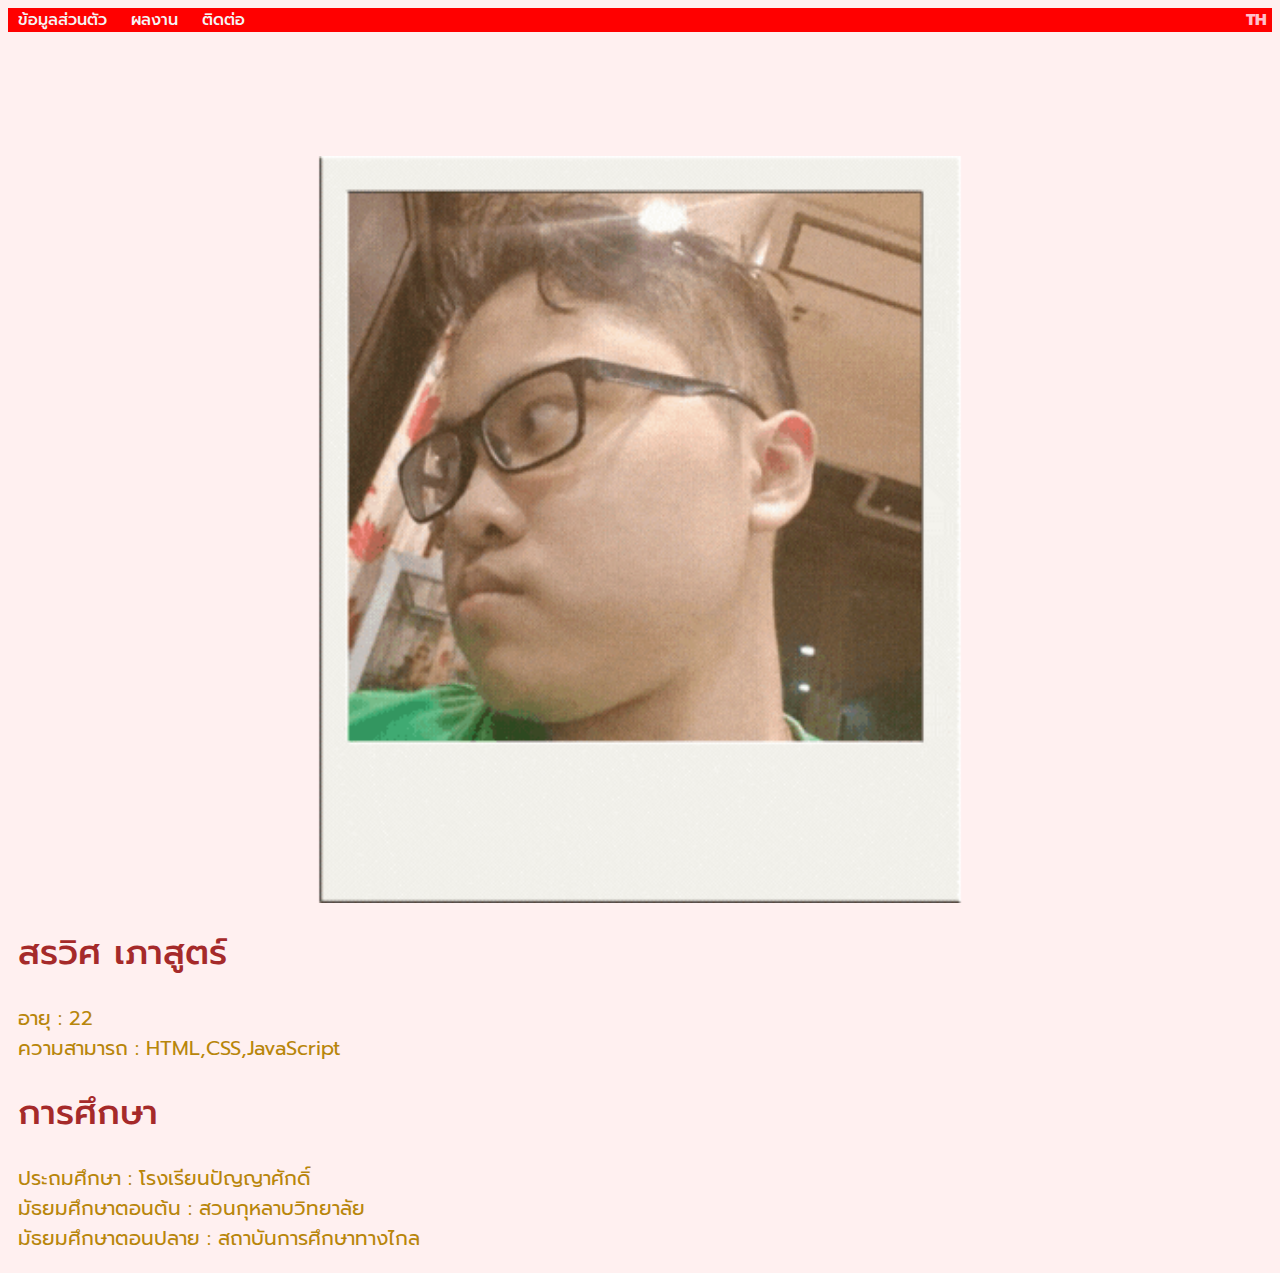
<file: index.html>
<!DOCTYPE html>
<head>
  <html lang="th">
  <meta name="viewport" content="width=device-width, initial-scale=1.0">
  <link rel="stylesheet" href="style.css">
  <script src="app.js" defer></script>
  <title>แฟ้มสะสมผลงาน</title>
<body>
  <nav>
    <li onclick="showPage('info')">ข้อมูลส่วนตัว</li>
    <li onclick="showPage('achievement')">ผลงาน</li>
    <li onclick="showPage('contact')">ติดต่อ</li>
    <a href="eng.html">TH</a>
</nav>
  <section id="info" class="info"> 
    <img src="คน.gif" class="profile">  
    <h1>สรวิศ เภาสูตร์</h1>
    <p>อายุ : 22<br>
       ความสามารถ : HTML,CSS,JavaScript</p>
    <h1>การศึกษา</h1>
    <p>ประถมศึกษา : โรงเรียนปัญญาศักดิ์<br>
       มัธยมศึกษาตอนต้น : สวนกุหลาบวิทยาลัย<br>
       มัธยมศึกษาตอนปลาย : สถาบันการศึกษาทางไกล</p>
</section>

<section id="achievement" style="display: none;">
  <h2>กิจกรรมที่เข้าร่วม</h2>
  <p>- เข้าร่วมงานสวนกุหลาบสานสัมพันธ์ครั้งที่ 12<br>
    - เข้าร่วมสมานมิตรและดูแลชมรม<br>
     - เรียนอังกฤษในประเทศอังกฤษเป็นเวลา 1 เดือน</p>
     <h2>ใบเกียรติบัตร</h2>
     <img src="หลักการเขียนโปรแกรมเบื้องต้น.png" class="certificate">
     <p class = "education">หลักการเขียนโปรแกรมเบื้องต้น</p>
      <img src="ChatGPT for Developers.png" class="certificate">
      <p class = "education">ChatGPT สำหรับ DEV</p>
      <img src="HTML&CSS.png" class="certificate">
      <p class = "education">HTML&CSS</p>
      <img src="Java.png" class="certificate">
      <p class = "education">JavaScript</p>
      <img src="SEO.jpeg" class="certificate">
      <p class = "education">SEO</p>
      <img src="SEM.jpeg" class="certificate">
      <p class = "education">SEM</p>
      <img src="ภาษี 101.jpeg" class="certificate">
      <p class = "education">ภาษีเบื้องต้น</p>
      <img src="ปูฟื้นฐานการเงินให้มีคุณภาพ.jpeg" class="certificate">
      <p class = "education">ปูฟื้นฐานการเงินให้มีคุณภาพ</p>
      <img src="เศรษฐศาสตร์เพื่อการดำเนินชีวิตอย่างมีความสุข.jpeg" class="certificate">
      <p class = "education">เศรษฐศาสตร์เพื่อการดำเนินชีวิตอย่างมีความสุข</p>
      <img src="กราฟิก.jpeg" class="certificate">
      <p class = "education">คอมพิวเตอร์กราฟิก</p>
      <img src="Microsoft Word.jpeg" class="certificate">
      <p class = "education">Microsoft Word</p>
      <img src="การเข้าใจดิจิทัล.jpeg" class="certificate">
      <p class = "education">การเข้าใจดิจิทัล</p>
      <img src="ทักษะการสื่อสารภาษาอังกฤษ.jpeg" class="certificate">
      <p class = "education">ทักษะการสื่อสารภาษาอังกฤษ</p>
      <img src="ภาษาอังกฤษสู่โลกกว้าง.jpeg" class="certificate">
      <p class = "education">ภาษาอังกฤษสู่โลกกว้าง</p>
      <img src="สตาร์ทอัพอังกฤษ.jpeg" class="certificate">
      <p class = "education">สตาร์ทอัพอังกฤษ</p>
      <img src="วิกฤตการณ์โลกร้อนและการแก้ปัญหา.jpeg" class="certificate">
      <p class = "education">วิกฤตการณ์โลกร้อนและการแก้ปัญหา</p>
      <img src="ไฟฟ้าที่เราใช้.jpeg" class="certificate">
      <p class = "education">ไฟฟ้าที่เราใช้</p>
</section>

<section id="contact" style="display:none;">
  <h2>ติดต่อ</h2>
  <div class="container">
    <img src="phone.png" class="icon">
        <p class="social">061-672-4809</p>
    </div>
  <div class="container">
    <img src="email.png" class="icon">
        <p class="social">sorawit_paosut@outlook.com</p>
    </div>
</section>
</body>
</html>
</file>
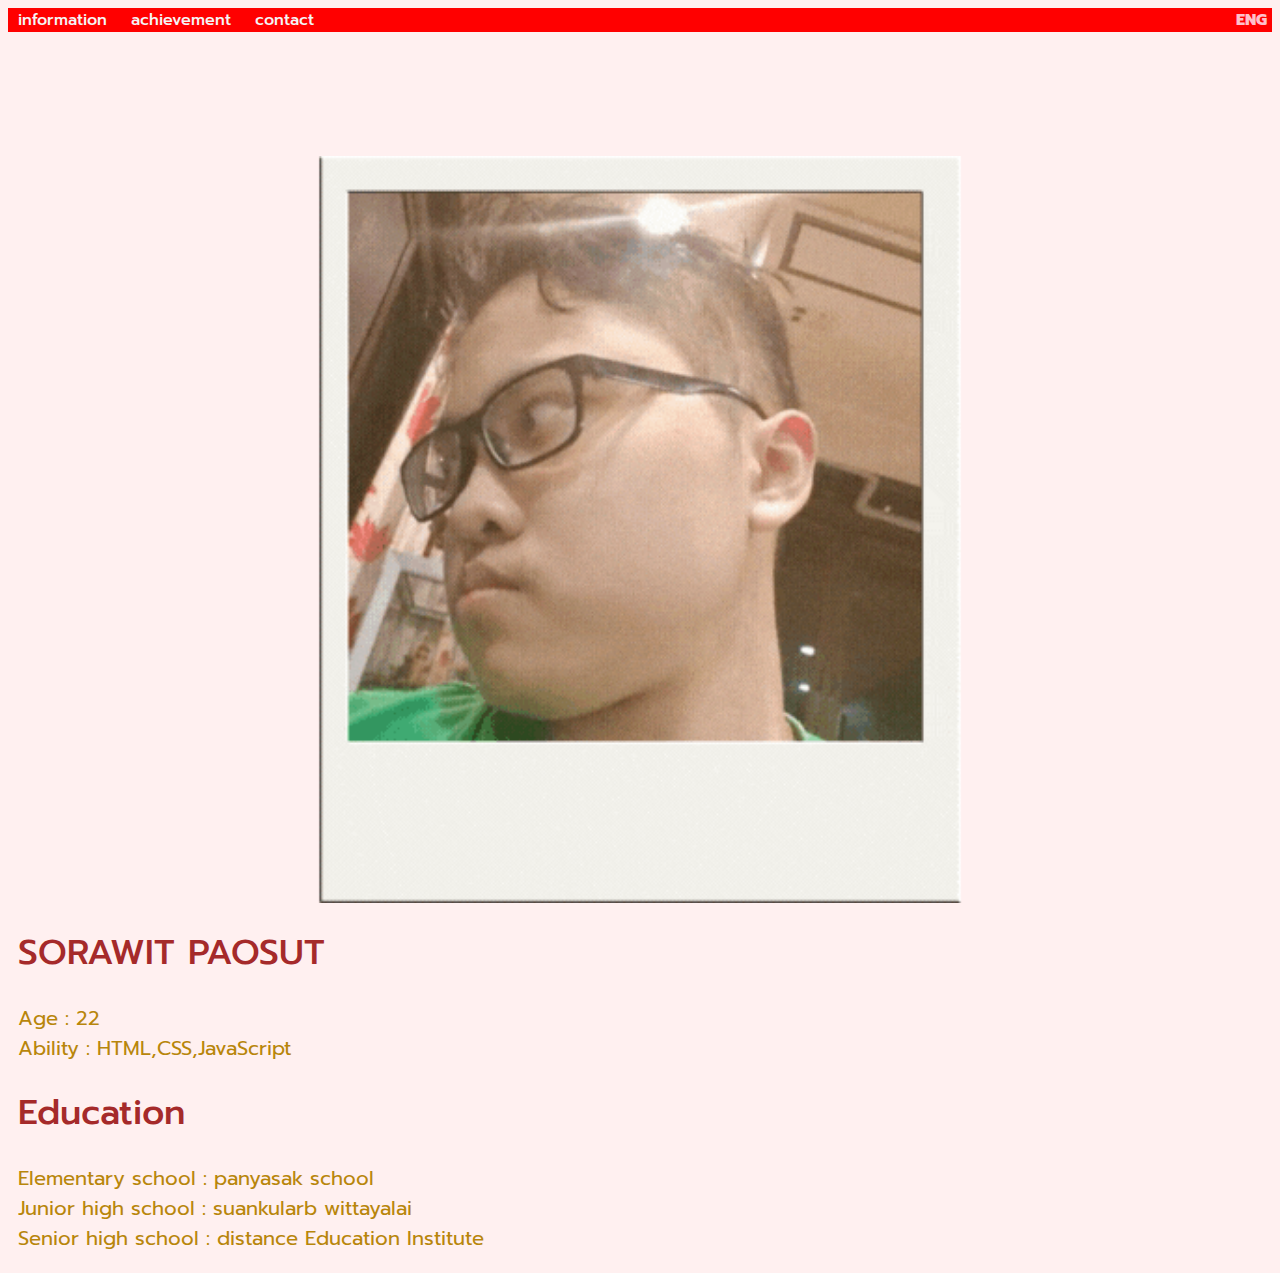
<file: eng.html>
<!DOCTYPE html>
<head>
  <html lang="en">
  <meta name="viewport" content="width=device-width, initial-scale=1.0">
  <link rel="stylesheet" href="style.css">
  <script src="app.js" defer></script>
  <title>Portfolio</title>
<body>
  <nav>
    <li onclick="showPage('info')">information</li>
    <li onclick="showPage('achievement')">achievement</li>
    <li onclick="showPage('contact')">contact</li>
    <a href="index.html">ENG</a>
</nav>
  <section id="info" class="info"> 
    <img src="คน.gif" class="profile">  
    <h1>SORAWIT PAOSUT</h1>
    <p>Age : 22<br>
       Ability : HTML,CSS,JavaScript</p>
    <h1>Education</h1>
    <p>Elementary school : panyasak school<br>
       Junior high school : suankularb wittayalai<br>
       Senior high school : distance Education Institute</p>
</section>

<section id="achievement" style="display: none;">
  <h2>Activity</h2>
  <p>study and live in england for 1 month</p>
     <h2>Certificate</h2>
     <img src="หลักการเขียนโปรแกรมเบื้องต้น.png" class="certificate">
     <p class = "education">Introduction to com-science</p>
      <img src="ChatGPT for Developers.png" class="certificate">
      <p class = "education">ChatGPT for DEV</p>
      <img src="HTML&CSS.png" class="certificate">
      <p class = "education">HTML&CSS</p>
      <img src="Java.png" class="certificate">
      <p class = "education">JavaScript</p>
      <img src="SEO.jpeg" class="certificate">
      <p class = "education">SEO</p>
      <img src="SEM.jpeg" class="certificate">
      <p class = "education">SEM</p>
      <img src="ภาษี 101.jpeg" class="certificate">
      <p class = "education">Tax</p>
      <img src="ปูฟื้นฐานการเงินให้มีคุณภาพ.jpeg" class="certificate">
      <p class = "education">Money</p>
      <img src="เศรษฐศาสตร์เพื่อการดำเนินชีวิตอย่างมีความสุข.jpeg" class="certificate">
      <p class = "education">Economics</p>
      <img src="กราฟิก.jpeg" class="certificate">
      <p class = "education">Computer Graphic</p>
      <img src="Microsoft Word.jpeg" class="certificate">
      <p class = "education">Microsoft Word</p>
      <img src="การเข้าใจดิจิทัล.jpeg" class="certificate">
      <p class = "education">Digital Literacy</p>
      <img src="ทักษะการสื่อสารภาษาอังกฤษ.jpeg" class="certificate">
      <p class = "education">English for Communication</p>
      <img src="ภาษาอังกฤษสู่โลกกว้าง.jpeg" class="certificate">
      <p class = "education">English for worldwide</p>
      <img src="สตาร์ทอัพอังกฤษ.jpeg" class="certificate">
      <p class = "education">StartUP</p>
      <img src="วิกฤตการณ์โลกร้อนและการแก้ปัญหา.jpeg" class="certificate">
      <p class = "education">global warming</p>
      <img src="ไฟฟ้าที่เราใช้.jpeg" class="certificate">
      <p class = "education">Electricity</p>
</section>

<section id="contact" style="display:none;">
  <h2>contact</h2>
  <div class="container">
    <img src="phone.png" class="icon">
        <p class="social">061-672-4809</p>
    </div>
  <div class="container">
    <img src="email.png" class="icon">
        <p class="social">sorawit_paosut@outlook.com</p>
    </div>
</section>
</body>
</html>
</file>
<file: style.css>
@import url('https://fonts.googleapis.com/css2?family=Chakra+Petch:ital,wght@0,300;0,400;0,500;0,600;0,700;1,300;1,400;1,500;1,600;1,700&family=Itim&family=Prompt:ital,wght@0,100;0,200;0,300;0,400;0,500;0,600;0,700;0,800;0,900;1,100;1,200;1,300;1,400;1,500;1,600;1,700;1,800;1,900&display=swap');
section {
  transition: opacity 0.5s;
  margin: calc(10px);
}

li
{
  margin: calc(10px);
  color: whitesmoke;
  display: inline;
  font-family: "Prompt", serif;
  font-weight: 500;
  font-style: normal;
}

nav 
{
  margin-bottom: auto;
  background-color: red;
  background-size: auto;
  font-size: calc(auto);
}

nav a
{
  margin-right: calc(5px);
  margin-top: calc(auto);
  text-decoration: none;
  color: pink;
  float: inline-end;
  font-size: calc(auto);
  font-family: "Prompt", serif;
  font-weight: 800;
}

nav :hover
{
  color: black;
}

h1 
{
  font-family: "Prompt", serif;
  font-weight: 500;
  font-size: calc(35px);
  color: brown;
}
h2
{
  font-family: "Prompt", serif;
  font-weight: 500;
  font-size: calc(35px);
  color: brown;
}

p
{
  font-family: "Prompt", serif;
  font-weight: 400;
  font-size: calc(20px);
  color: darkgoldenrod;
}

.profile
{
  display: block;
  margin-left: auto;
  margin-right: auto;
  width: 60%;
  margin-top: 10%;
}

.education
{
  text-align: center;
}

.certificate
{
  border-style: solid;
  display: block;
  margin-left: auto;
  margin-right: auto;
  margin-bottom: 1%;
  width: 50%
}

.coding
{
  display: block;
  margin-left: auto;
  margin-right: auto;
  margin-bottom: 1%;
  width: 50%
}

.icon
{
  width: calc(25px);
  height: calc(25px);
}


.container 
{
  display: flex;
  align-items: center; 
  background-color: transparent
}

.social
{
  margin-left: calc(10px);
}

body
{
  background-color: hsla(0, 100%, 90%, 0.3);;
}
</file>
